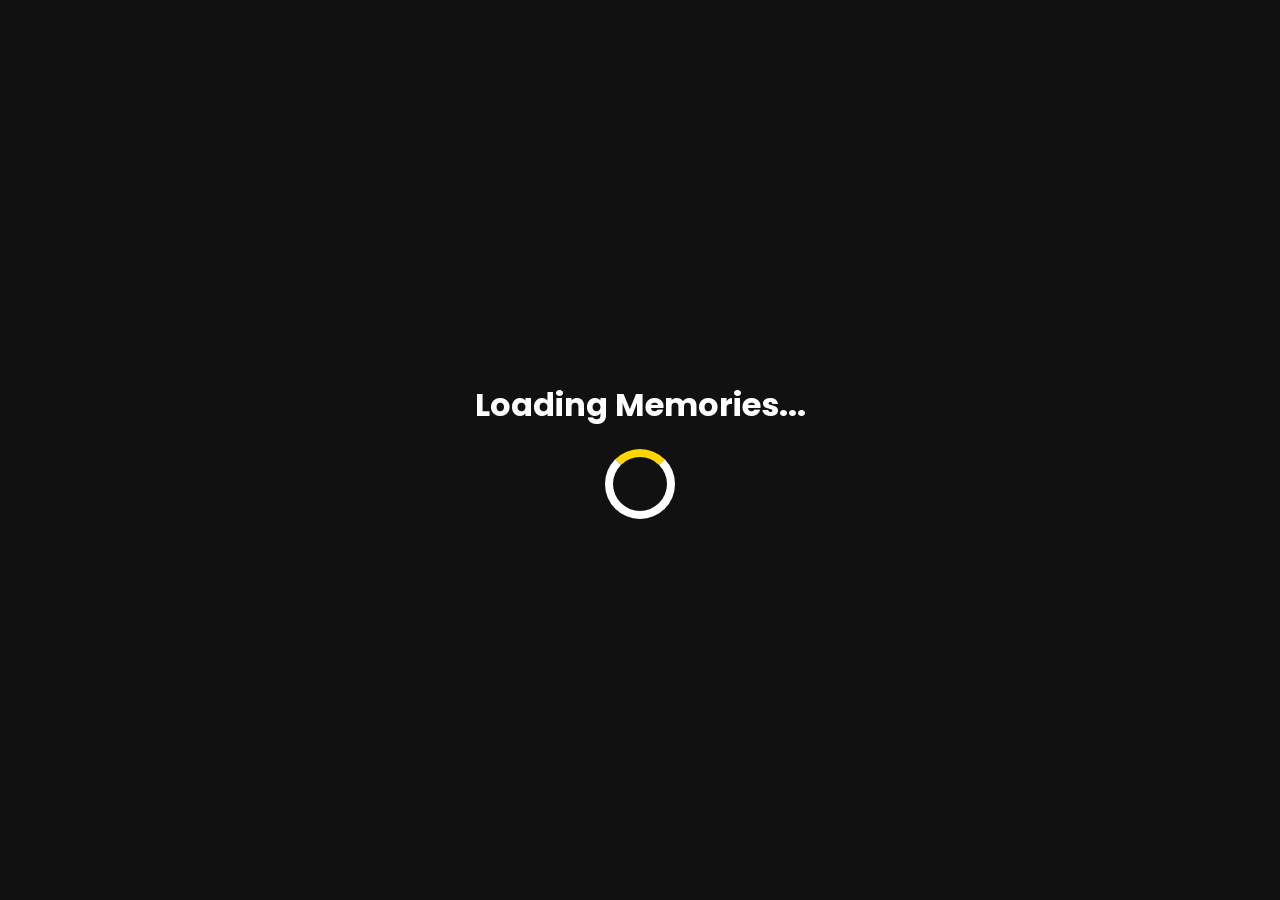
<file: index.html>
<!DOCTYPE html>
<html lang="en">

<head>

    <meta charset="UTF-8">
    <meta name="viewport" content="width=device-width, initial-scale=1.0">

    <title>Happy Birthday Brother ❤️</title>

    <link rel="stylesheet" href="style.css">

    <link href="https://fonts.googleapis.com/css2?family=Poppins:wght@300;500;700&display=swap" rel="stylesheet">

</head>

<body>

    <!-- ================= Loader ================= -->

    <div id="loader">

        <h1>Loading Memories...</h1>

        <div class="spinner"></div>

    </div>

    <!-- ================= PIN SCREEN ================= -->

    <div id="lockScreen" style="display:none;">

        <div class="login-box">

            <h1>🎂 Birthday Surprise</h1>

            <p>Enter Secret PIN</p>

            <input
                type="password"
                id="pin"
                maxlength="4"
                placeholder="••••">

            <button onclick="checkPin()">
                Unlock ❤️
            </button>

            <p id="message"></p>

        </div>

    </div>

    <!-- ================= WEBSITE ================= -->

    <div id="main" style="display:none;">

        <header>

            <h1>🎂 Happy Birthday Brother 🎂</h1>

            <p>Welcome to your Birthday Adventure ❤️</p>

            <button id="startBtn">
                Start Adventure 🚀
            </button>

        </header>

        <section class="cards">

            <!-- Childhood Memories -->

            <div class="card">

                <h2>📸 Childhood Memories</h2>

                <p>See our unforgettable moments.</p>

            </div>

            <!-- Funny Quiz -->

            <div class="card">

                <h2>😂 Funny Quiz</h2>

                <p>Let's see how much you remember!</p>

            </div>

            <!-- Games -->

            <div class="card" onclick="window.location.href='puzzle.html'">

                <h2>🎮 Games</h2>

                <p>Play and unlock surprises.</p>

            </div>

            <!-- Secret Gift -->

            <div class="card">

                <h2>🎁 Secret Gift</h2>

                <p>Only after completing everything!</p>

            </div>

        </section>

        <footer>

            Made with ❤️ by Your Brother Sarvesh

        </footer>

    </div>

    <script src="script.js"></script>

</body>

</html>
</file>
<file: style.css>
*{
margin:0;
padding:0;
box-sizing:border-box;
font-family:'Poppins',sans-serif;
}

body{

background:linear-gradient(135deg,#6a11cb,#2575fc);

color:white;

overflow-x:hidden;

}
/* ================= PIN SCREEN ================= */

#lockScreen{

display:flex;

justify-content:center;

align-items:center;

height:100vh;

background:linear-gradient(135deg,#6a11cb,#2575fc);

}

.login-box{

width:350px;

padding:40px;

background:rgba(255,255,255,.15);

backdrop-filter:blur(20px);

border-radius:20px;

text-align:center;

box-shadow:0 10px 40px rgba(0,0,0,.3);

color:white;

}

.login-box h1{

margin-bottom:20px;

}

.login-box input{

width:100%;

padding:15px;

margin:20px 0;

font-size:28px;

text-align:center;

border:none;

border-radius:10px;

outline:none;

letter-spacing:10px;

}

.login-box button{

width:100%;

padding:15px;

font-size:20px;

border:none;

border-radius:10px;

background:gold;

cursor:pointer;

transition:.3s;

}

.login-box button:hover{

transform:scale(1.05);

}

#message{

margin-top:20px;

font-size:18px;

}

#loader{

position:fixed;

width:100%;

height:100vh;

background:#111;

display:flex;

justify-content:center;

align-items:center;

flex-direction:column;

z-index:999;

}

.spinner{

margin-top:20px;

width:70px;

height:70px;

border:8px solid white;

border-top:8px solid gold;

border-radius:50%;

animation:spin 1s linear infinite;

}

@keyframes spin{

100%{

transform:rotate(360deg);

}

}

header{

height:100vh;

display:flex;

flex-direction:column;

justify-content:center;

align-items:center;

text-align:center;

padding:20px;

}

header h1{

font-size:60px;

margin-bottom:20px;

animation:fade 2s;

}

header p{

font-size:24px;

margin-bottom:30px;

}

button{

padding:18px 40px;

font-size:22px;

border:none;

border-radius:40px;

cursor:pointer;

background:gold;

transition:.4s;

}

button:hover{

transform:scale(1.1);

background:white;

}

.cards{

display:grid;

grid-template-columns:repeat(auto-fit,minmax(250px,1fr));

gap:30px;

padding:60px;

}

.card{

background:rgba(255,255,255,.15);

backdrop-filter:blur(15px);

padding:40px;

border-radius:25px;

transition:.5s;

}

.card:hover{

transform:translateY(-15px);

box-shadow:0 20px 40px rgba(0,0,0,.3);

}

footer{

text-align:center;

padding:30px;

font-size:20px;

}

@keyframes fade{

from{

opacity:0;

transform:translateY(50px);

}

to{

opacity:1;

transform:translateY(0);

}

}
</file>
